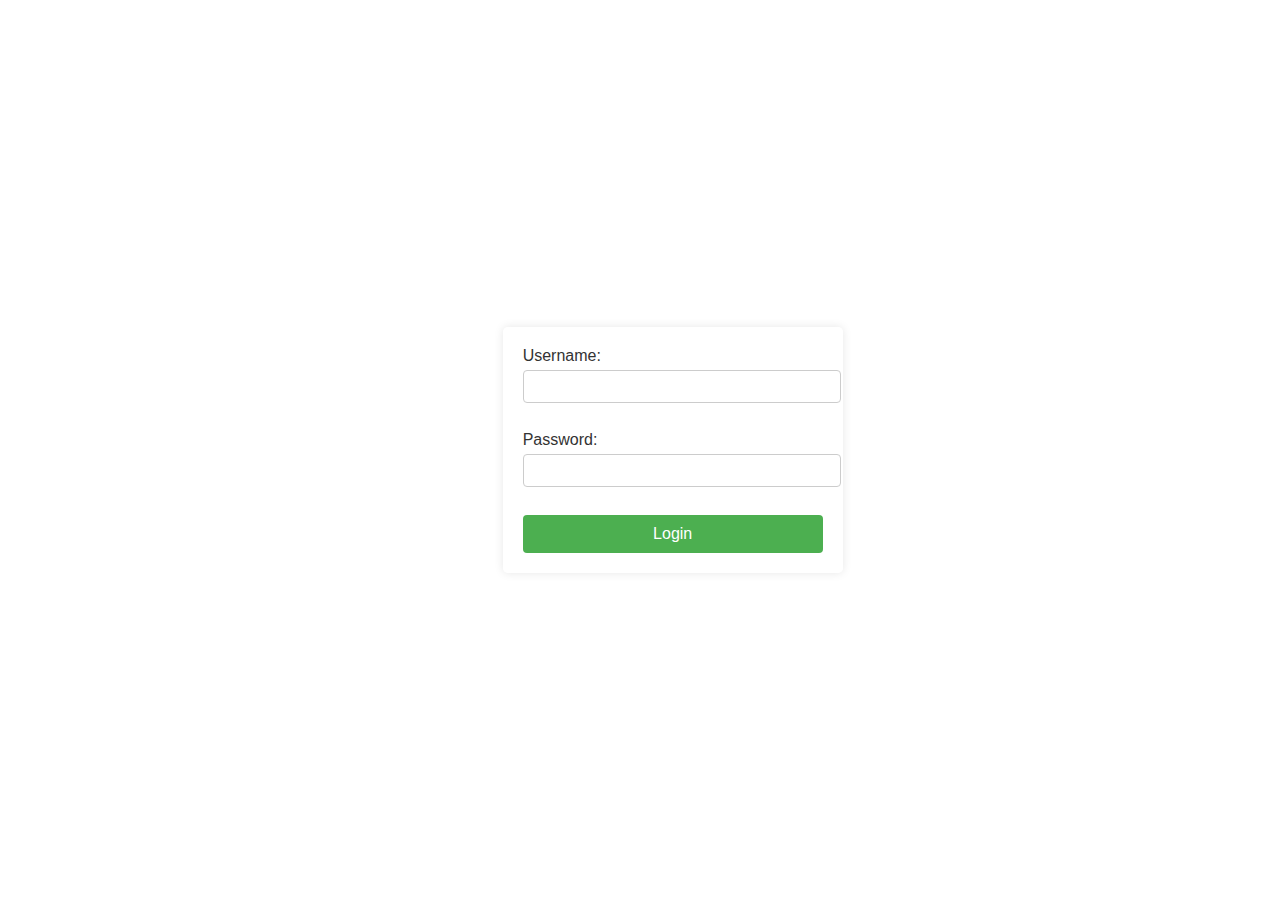
<file: index.html>
<!DOCTYPE html>
<html>
<head>
    <title>Login</title>
    <link rel="stylesheet" type="text/css" href="styles1.css">
</head>
<body>
    <h2>Login</h2>
    <form id="loginForm">
        <label for="username">Username:</label>
        <input type="text" id="username" name="username"><br><br>
        <label for="password">Password:</label>
        <input type="password" id="password" name="password"><br><br>
        <button type="button" onclick="login()">Login</button>
    </form>

    <script>
        function login() {
            const username = document.getElementById('username').value;
            const password = document.getElementById('password').value;

            if (username === "testuser" && password === "testpass") { // Simplified authentication check
                window.location.href = 'page2.html';
            } else {
                alert('Invalid username or password');
            }
        }
    </script>
</body>
</html>
</file>
<file: styles1.css>
body {
    font-family: Arial, sans-serif;
    background-image: url('https://images.unsplash.com/photo-1620230874645-0d85522b20f9?q=80&w=2070&auto=format&fit=crop&ixlib=rb-4.0.3&ixid=M3wxMjA3fDB8MHxwaG90by1wYWdlfHx8fGVufDB8fHx8fA%3D%3D');
    background-size: cover;
    margin: 0;
    padding: 0;
    display: flex;
    justify-content: center;
    align-items: center;
    height: 100vh;
}

h2 {
    color: #fff; /* Change text color to white for better contrast */
}

form {
    background-color: rgba(255, 255, 255, 0.8); /* Add transparency to form background */
    padding: 20px;
    border-radius: 5px;
    box-shadow: 0 0 10px rgba(0, 0, 0, 0.1);
    width: 300px;
}

label {
    display: block;
    margin-bottom: 5px;
    color: #333;
}

input[type="text"],
input[type="password"],
input[type="number"] {
    width: 100%;
    padding: 8px;
    margin-bottom: 10px;
    border: 1px solid #ccc;
    border-radius: 4px;
}

button {
    width: 100%;
    padding: 10px;
    background-color: #4CAF50;
    color: white;
    border: none;
    border-radius: 4px;
    cursor: pointer;
    font-size: 16px;
}

button:hover {
    background-color: #45a049;
}

#result {
    margin-top: 20px;
    font-size: 18px;
    color: #fff; /* Change text color to white for better contrast */
}
</file>
